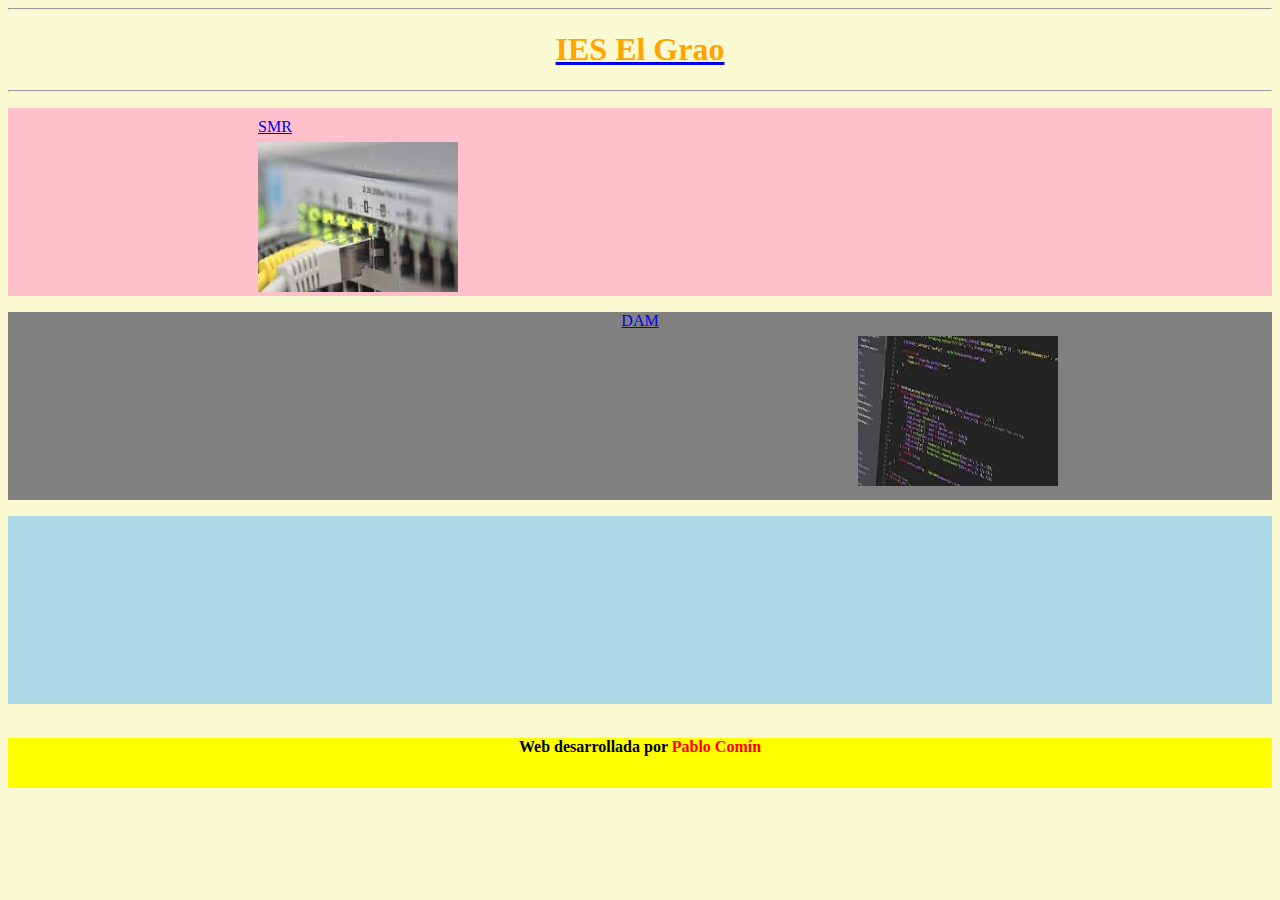
<file: index.html>
<!DOCTYPE html>
<html lang="en">
<head>
    <meta charset="UTF-8">
    <meta name="viewport" content="width=device-width, initial-scale=1.0">
    <title>Convocatoria extraordinaria</title>
    <link rel="stylesheet" href="style.css">
</head>

<body>
<header>
    
    <hr>

    <h1 class="header"><a href="index.html"><span>IES El Grao</span></a></h1>

    <hr>

</header>  

<main>
    <div class="smr">
        <p class="smr"><a href="https://portal.edu.gva.es/ieselgrao/">SMR</a></p>
        <p class="smr1"><a href="https://portal.edu.gva.es/ieselgrao/"><img src="img/smr.jpeg" width="200px" height="150px"></a></p>
    </div>
    <div class="gris">
        <p class="dam"><a href="dam.html">DAM</a></p>
        <p class="dam1"><a href="dam.html"><img src="img/dam.jpeg" width="200px" height="150px"></a></p>
    </div>
    <div class="asir">
        <div class="asir2">
            <p class="asir"><a href="asir.html">ASIR</a></p>
            <p><a href="asir.html"><img src="img/asir.jpeg" width="200px" height="150px"></a></p>
        </div>  
    </div>

    <br>

    <footer><b>Web desarrollada por <span class="span1">Pablo Comín</span></b></footer>





</main>
</body>
</html>
</file>
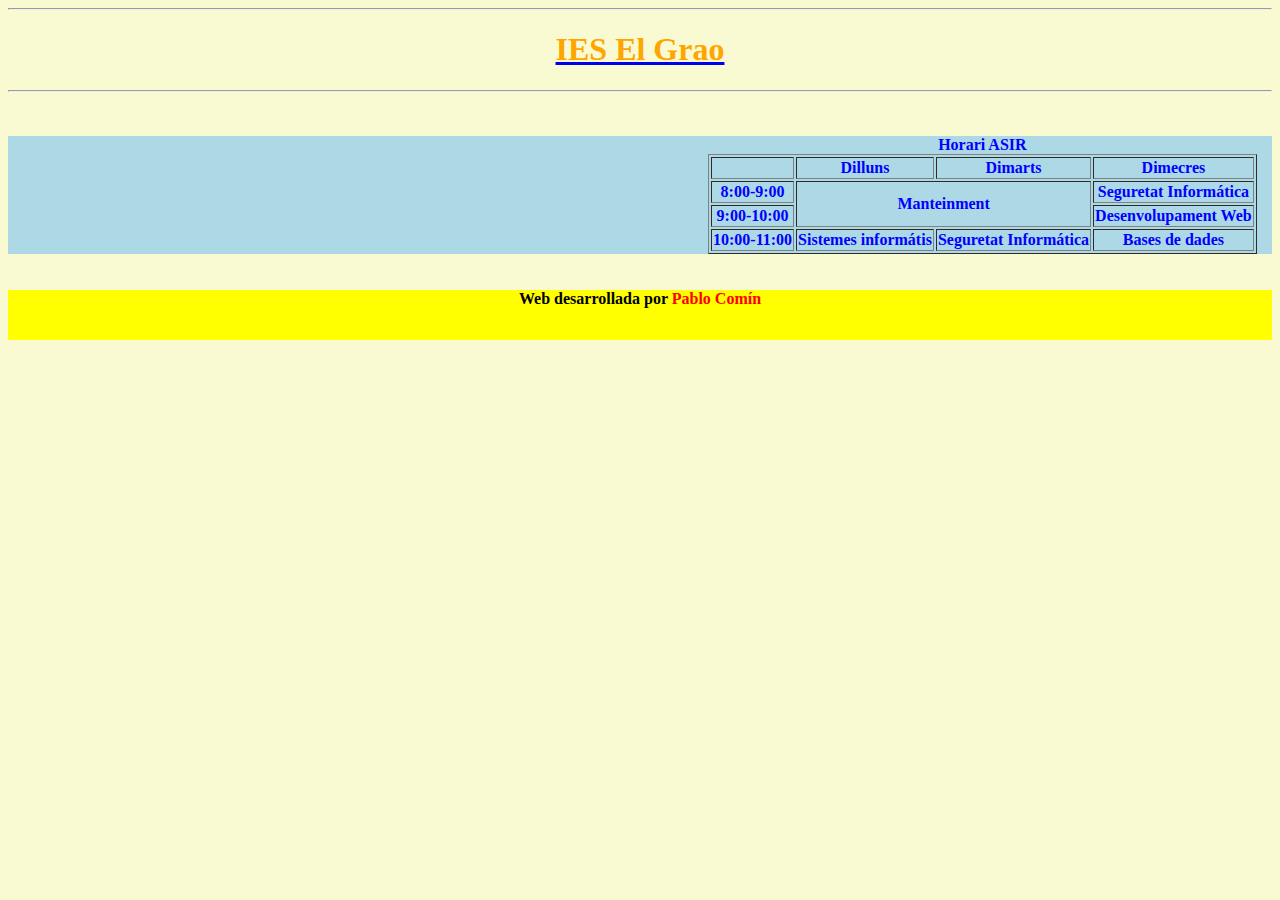
<file: asir.html>
<!DOCTYPE html>
<html lang="en">
<head>
    <meta charset="UTF-8">
    <meta name="viewport" content="width=device-width, initial-scale=1.0">
    <title>Convocatoria extraordinaria</title>
    <link rel="stylesheet" href="style.css">
</head>

<body>
<header>
    
    <hr>

    <h1 class="header"><a href="index.html"><span>IES El Grao</span></a></h1>

    <hr>

</header>

<br>

<br>

<div class="tabla">
    <table border="1">
        <caption><b>Horari ASIR</b></caption>
        <thead>
            <tr>
                <td></td>
                <td><b>Dilluns</b></td>
                <td><b>Dimarts</b></td>
                <td><b>Dimecres</b></td>
            </tr>
        </thead>
        <tbody>
        <tr>
             <td><b>8:00-9:00</b></td>
             <td colspan="2" rowspan="2"><b>Manteinment</b></td>
             <td><b>Seguretat Informática</b></td>
         </tr>
         <tr>
               <td><b>9:00-10:00</b></td>
               <td><b>Desenvolupament Web</b></td>
            </tr>
         <tr>
             <td><b>10:00-11:00</b></td>
             <td><b>Sistemes informátis</b></td>
             <td><b>Seguretat Informática</b></td>
              <td><b>Bases de dades</b></td>
            </tr>
        </tbody>
</table>
</div>

<br>

<br>

<footer><b>Web desarrollada por <span class="span1">Pablo Comín</span></b></footer>




</body>
</html>
</file>
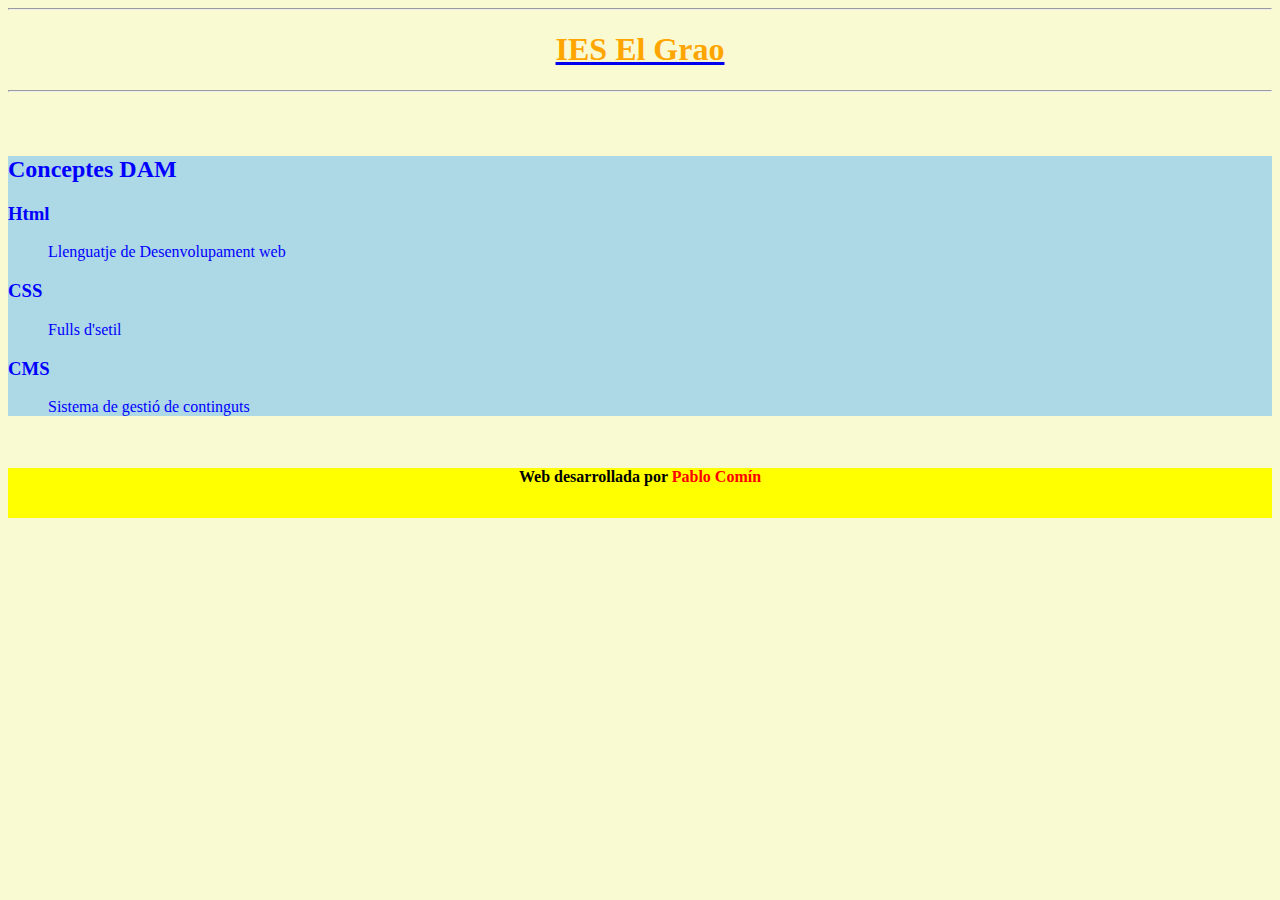
<file: dam.html>
<!DOCTYPE html>
<html lang="en">
<head>
    <meta charset="UTF-8">
    <meta name="viewport" content="width=device-width, initial-scale=1.0">
    <title>Convocatoria extraordinaria</title>
    <link rel="stylesheet" href="style.css">
</head>

<body>
<header>
    
    <hr>

    <h1 class="header"><a href="index.html"><span>IES El Grao</span></a></h1>

    <hr>

</header>

<br>

<br>

<div class="dam">
    <dl>
        <dt><h2>Conceptes DAM</h2></dt>
        <dt><h3>Html</h3></dt>
        <dd>Llenguatje de Desenvolupament web</dd>
        <dt><h3>CSS</h3></dt>
        <dd>Fulls d'setil</dd>
        <dt><h3>CMS</h3></dt>
        <dd>Sistema de gestió de continguts</dd>
    </dl>
</div>

<br>

<br>

<footer><b>Web desarrollada por <span class="span1">Pablo Comín</span></b></footer>
</body>
</html>
</file>
<file: style.css>
body{
    background-color: lightgoldenrodyellow;
}

h1.header{
    text-align: center;
    color: orange;
}

span{
    color: orange;
}

p.smr1{
    position: relative;
    left: 250px;
}

p.smr{
    position: relative;
    left: 250px;
    top: 10px;
}

div.smr{
    background-color: pink;
    color: blue;
}

div.dam{
    background-color: gray;
    color: blue;
}

p.dam{
text-align: center;
}

p.dam1{
    position: relative;
    left: 850px;
    top: -10px;
}

div.asir{
    background-color: lightblue;
    color: blue;
}

div.asir2{
    position: relative;
    left: 1500px;
}

p.asir{
    position: relative;
    top: 10px;
}

span.span1{
    color: red;
}

footer{
    background-color: yellow;
    height: 50px;
    text-align: center;
    position: relative;
}

div.tabla{
    text-align: center;
    background-color: lightblue;
}

table{
    color: blue;
    position: relative;
    left: 700px;
}

div.dam{
    background-color: lightblue;
    color: blue;
}

div.gris{
    background-color: grey;
}
</file>
